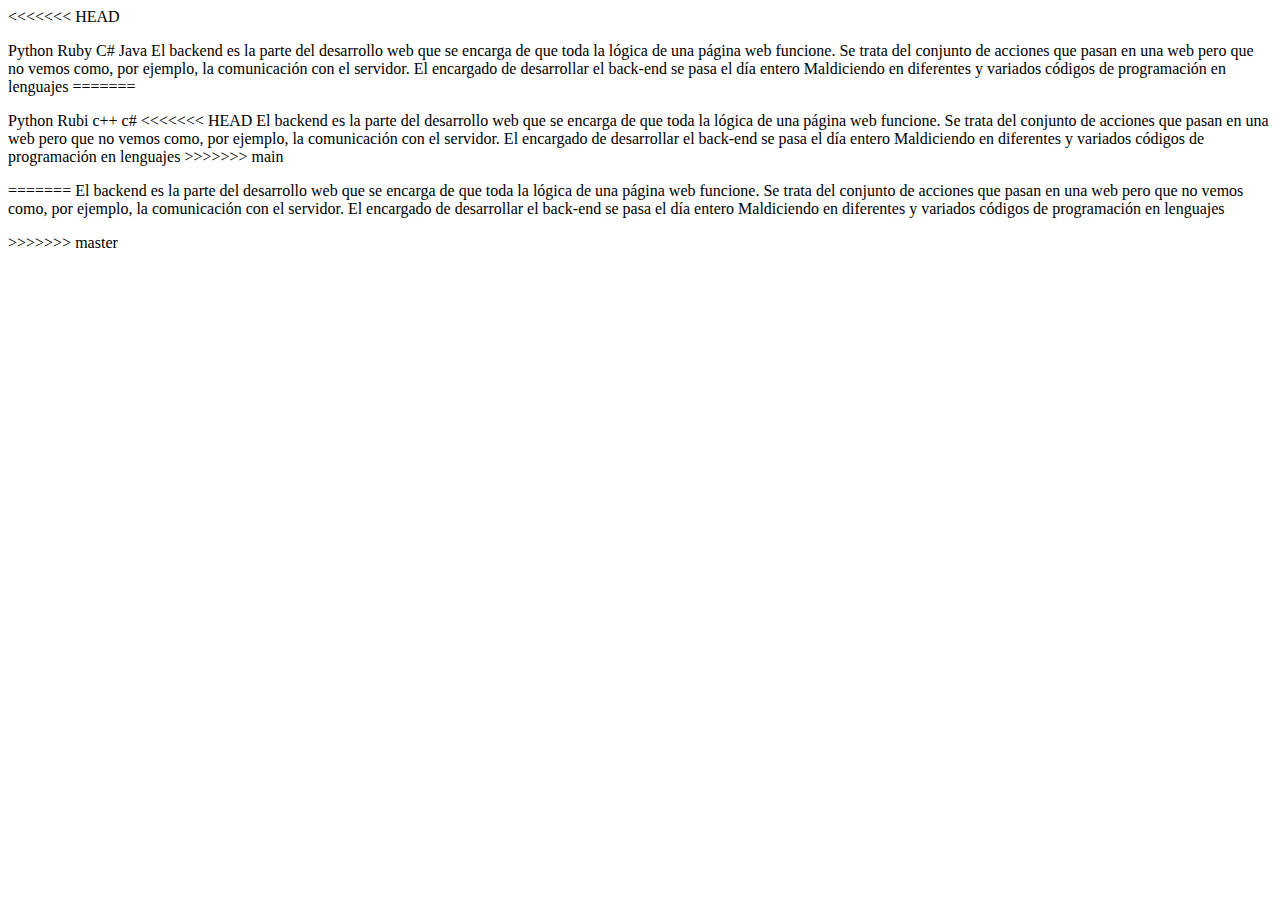
<file: Backend.html>
<!DOCTYPE html>
<html>
<head>
	<title></title>
</head>
<body>
<<<<<<< HEAD
 <p> 
Python
Ruby
C#
Java
El backend es la parte del desarrollo web que se 
encarga de que toda la lógica de una página web 
funcione. Se trata del conjunto de acciones que 
pasan en una web pero que no vemos como, por 
ejemplo, la comunicación con el servidor.
El encargado de desarrollar el back-end se pasa 
el día entero Maldiciendo en diferentes y 
variados códigos de programación en lenguajes
=======
 <p> Python Rubi c++ c#
<<<<<<< HEAD
	 El backend es la parte del desarrollo web que se
 encarga de que toda la lógica de una página web
 funcione. Se trata del conjunto de acciones que
 pasan en una web pero que no vemos como, por
 ejemplo, la comunicación con el servidor.
 El encargado de desarrollar el back-end se pasa
 el día entero Maldiciendo en diferentes y
 variados códigos de programación en lenguajes
>>>>>>> main
 </p>
=======
 El backend es la parte del desarrollo web que se 
encarga de que toda la lógica de una página web 
funcione. Se trata del conjunto de acciones que 
pasan en una web pero que no vemos como, por 
ejemplo, la comunicación con el servidor.
El encargado de desarrollar el back-end se pasa 
el día entero Maldiciendo en diferentes y 
variados códigos de programación en lenguajes</p>
>>>>>>> master
</body>
</html>
</file>
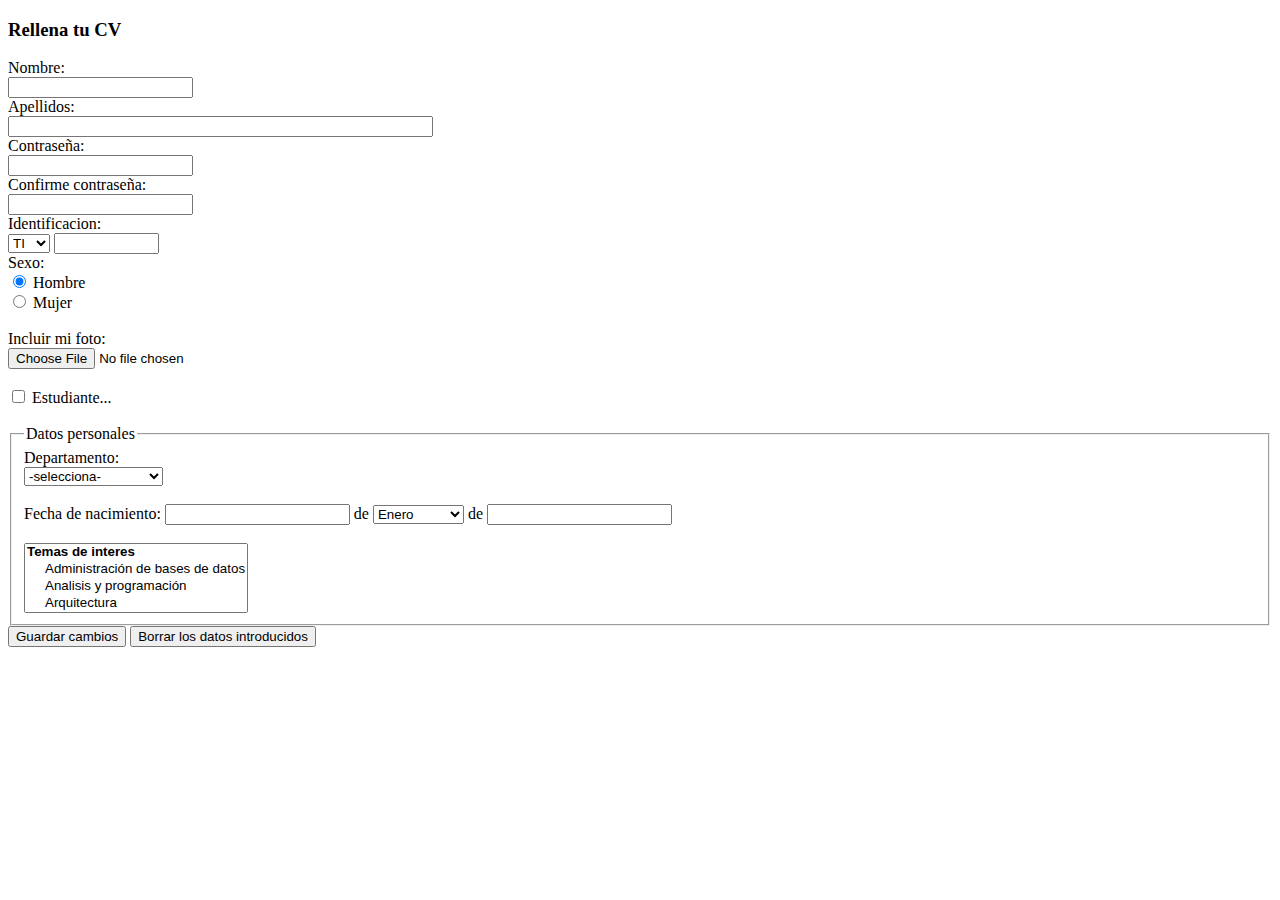
<file: Taller 3/datosusuario.html>
<!DOCTYPE html>
<html>
<head>
 <title>
    Datos del usuario
 </title>
</head>
<body>
<h3>Rellena tu CV</h3>
<form>
    Nombre:
</br>
<input type = "text" name = "nombre" >
</br>
    Apellidos:
</br>
<input type = "text"  name = "apellidos" size = "50">
</br>
    Contraseña:
</br>
<input type = "password"  name = "contraseña">
</br>
    Confirme contraseña:
</br>
<input type = "password"  name = "confirmacion">
</br>
    Identificacion:
</br>
<select name= "select">
<option value = "TI" selected>TI</option>
<option value = "CE" >CE</option>
<option value = "CC">CC</option>
</select>

<input type = "text"  name = "codigo" size = "10">
</br>
Sexo:
</br>

<input type = "radio" name = "sexo" value = "hombre" checked="checked">
Hombre
</br>
<input type = "radio" name = "sexo" value = "mujer">
Mujer
<br>
</br>
Incluir mi foto:
</br>
<input type = "file" name = "foto" > 
<br></br>
<input type = "checkbox" name = "estudiante">
Estudiante...
<br></br>
<fieldset>
<legend>Datos personales</legend>
Departamento:
</br>
<select name = "select">
<option selected>-selecciona-</option>
<option name ="Santander">Antioquia</option>
<option name ="Antioquia">Antioquia</option>
<option name ="Cundinamarca">Cundinamarca</option>
<option name ="Atlantico">Atlantico</option>
<option name ="Amazonas">Amazonas</option>
<option name ="Norte de Santander">Norte de Santander</option>
</select>
<br></br>
Fecha de nacimiento:
<input type = "number" name= dia> de
<select name = "mes">
    <option name = "Enero" selected>Enero</option>
    <option name = "Febrero">Febrero</option>
    <option name = "Marzo">Marzo</option>
    <option name = "Abril">Abril</option>
    <option name = "Mayo" >Mayo</option>
    <option name = "Junio" >Junio</option>
    <option name = "Julio" >Julio</option>
    <option name = "Agosto" >Agosto</option>
    <option name = "Septiembre" >Septiembre</option>
    <option name = "Octubre" d>Octubre</option>
    <option name = "Noviembre" >Noviembre</option>
    <option name = "Diciembre" >Diciembre</option>
</select>
de 
<input type = "number" name = "año">
<br></br>
<a Temas de interes></a>
<select name = "lista" multiple>
    <optgroup label = "Temas de interes">

   <option name ="Administración de bases de datos">Administración de bases de datos</option>
   <option name ="Analisis y programación">Analisis y programación</option>
   <option name ="Arquitectura">Arquitectura</option>
   <option name ="Calidad">Calidad</option>
   <option name ="ERP, CRM, Business Intelligense">ERP, CRM, Business Intelligense</option>

    </optgroup>
</select>
</fieldset>
<input type ="submit" value = "Guardar cambios">
<input type ="submit" value = "Borrar los datos introducidos">

</form>
</body>

</html>
</file>
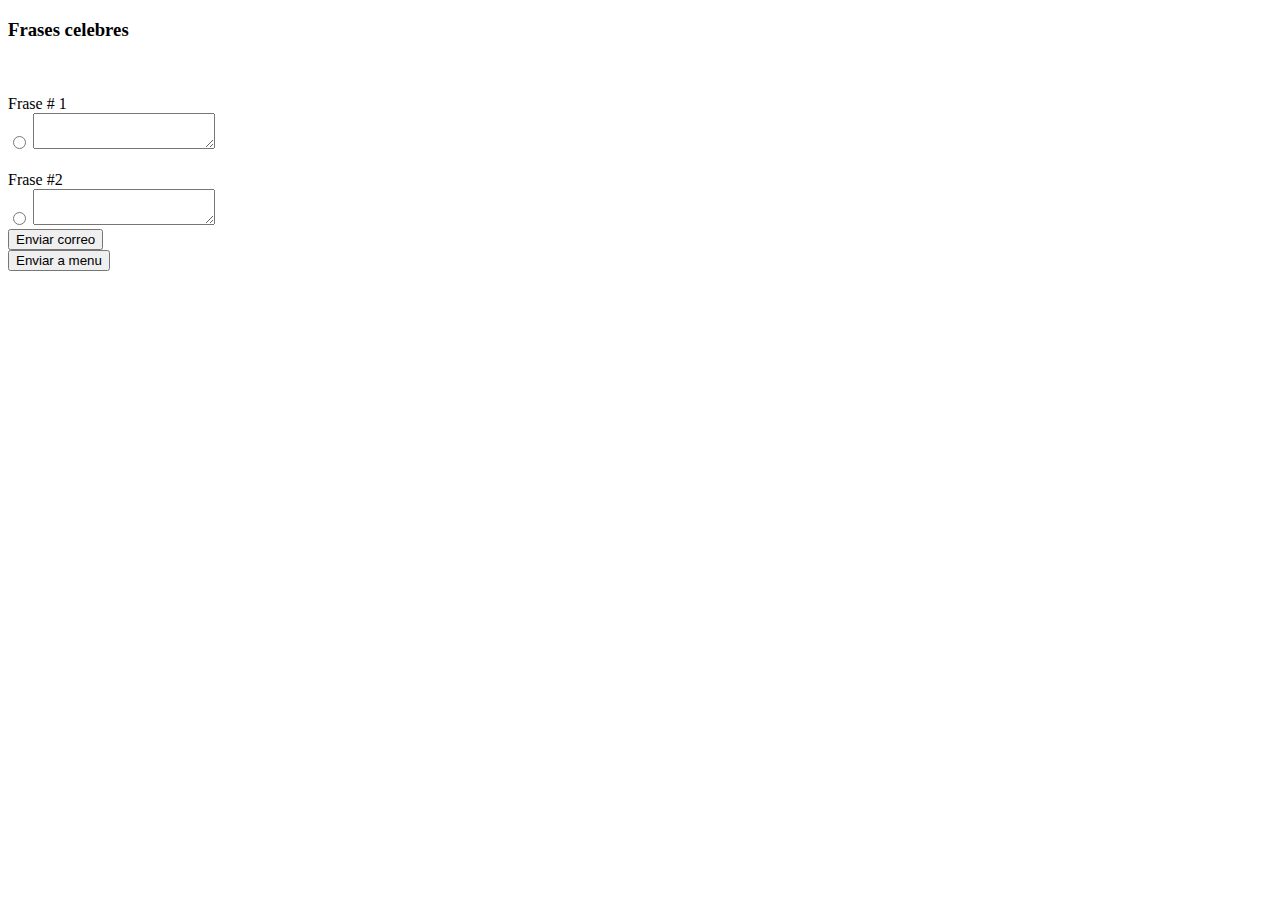
<file: Taller 3/frasescelebres.html>
<!DOCTYPE html>
<html>
    <head>
        <title>
            Frases celebres
        </title>
    </head>

    <body>
    <form action = Gmail.html method = "POST">
        <h3>Frases celebres</h3>
        <br></br>
            Frase # 1
        </br>
            
                <input type = "radio" name = "frase" value = "frase1">
                <textarea name = "Frase #1"></textarea>
            <br></br>
            Frase #2
            </br>
                <input type = "radio" name = "frase" value = "frase2">
                <textarea name = "Frase #2"></textarea>
            
    </br>
        <input type = "submit" value = "Enviar correo">
    </form>
    <form action = menu.html method = "POST">
        <input type = "submit" value = "Enviar a menu">
    </form>
    </body>
</html>
</file>
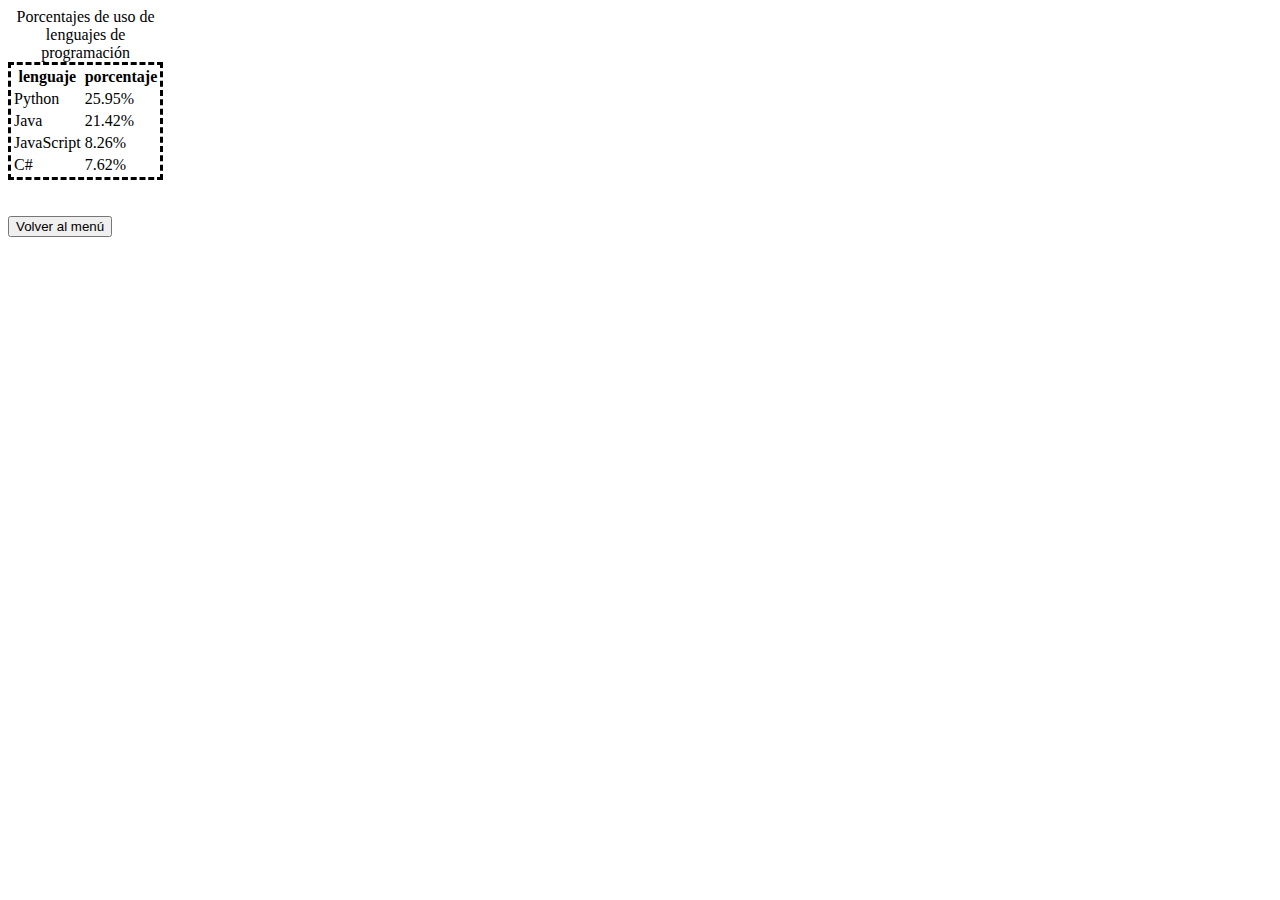
<file: Taller 3/grillanormal.html>
<!DOCTYPE html>
<html>

    <head>
        <title>
            Grilla normal
        </title>
    </head>

    <body>
        <table style =  "border-color: black; border-style: dashed;">
            <caption>Porcentajes de uso de lenguajes de programación</caption>
            <tbody style = "border-collapse: collapse;">
            <tr>
             <th scope ="col">lenguaje</th>
             <th>porcentaje</th>
            </tr>
        </tbody>
            <tr>
                <td>Python</td>
                <td>25.95%</td>
            </tr>
            <tr>
                <td>Java</td>
                <td>21.42%</td>
            </tr>
            <tr>
                <td>JavaScript</td>
                <td>8.26%</td>
            </tr>
            <tr>
                <td>C#</td>
                <td>7.62%</td>
            </tr>
        </table>
        <br>
        </br>
        <form action = menu.html>
            <input type = "submit" name = "menu" value = "Volver al menú">
        </form>
    </body>

</html>
</file>
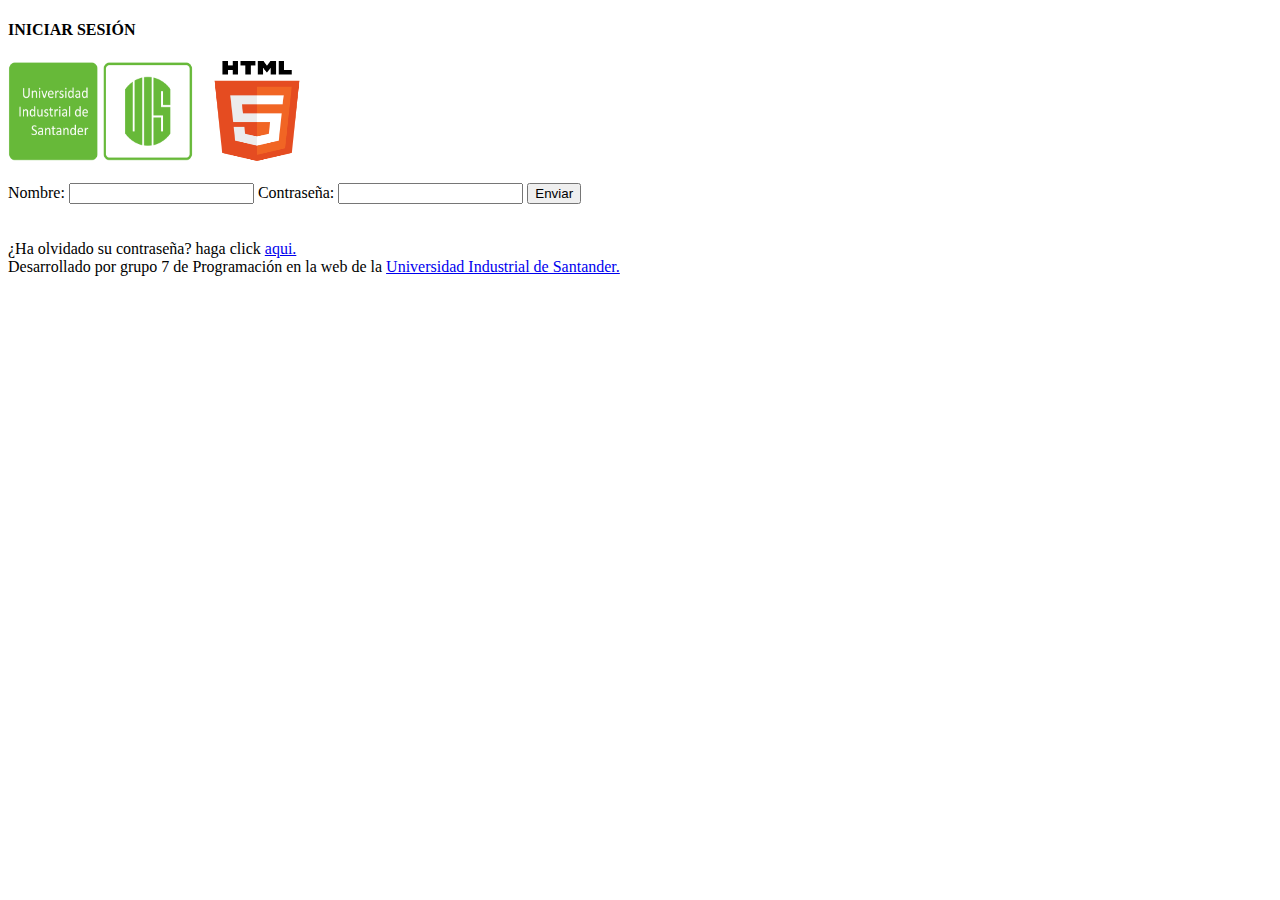
<file: Taller 3/integrantes.html>
<!DOCTYPE html>
<html>

<head>
<title>
    Login
</title>

</head>
<body>
<h4>INICIAR SESIÓN</h4>
<img src = "uislogo.png"
width="185"
height="100">
<img src = "html.png"
width="120"
height="100">
<br>
</br>
<form action =menu.html method = "post">
    Nombre:
    <input type="text" name="nombre" value="" />
    Contraseña:
    <input type="password" name="contraseña" value="" />
    <input type="submit" value="Enviar" url = "menu.html" />
</br>

</form>
<br>
</br>
    ¿Ha olvidado su contraseña? haga click
    <a href ="url">
    aqui.
    </a>
    </br>
    Desarrollado por grupo 7 de Programación en la web de la 
    <a href ="url">
    Universidad Industrial de Santander.
    </a>
</body>

</html>
</file>
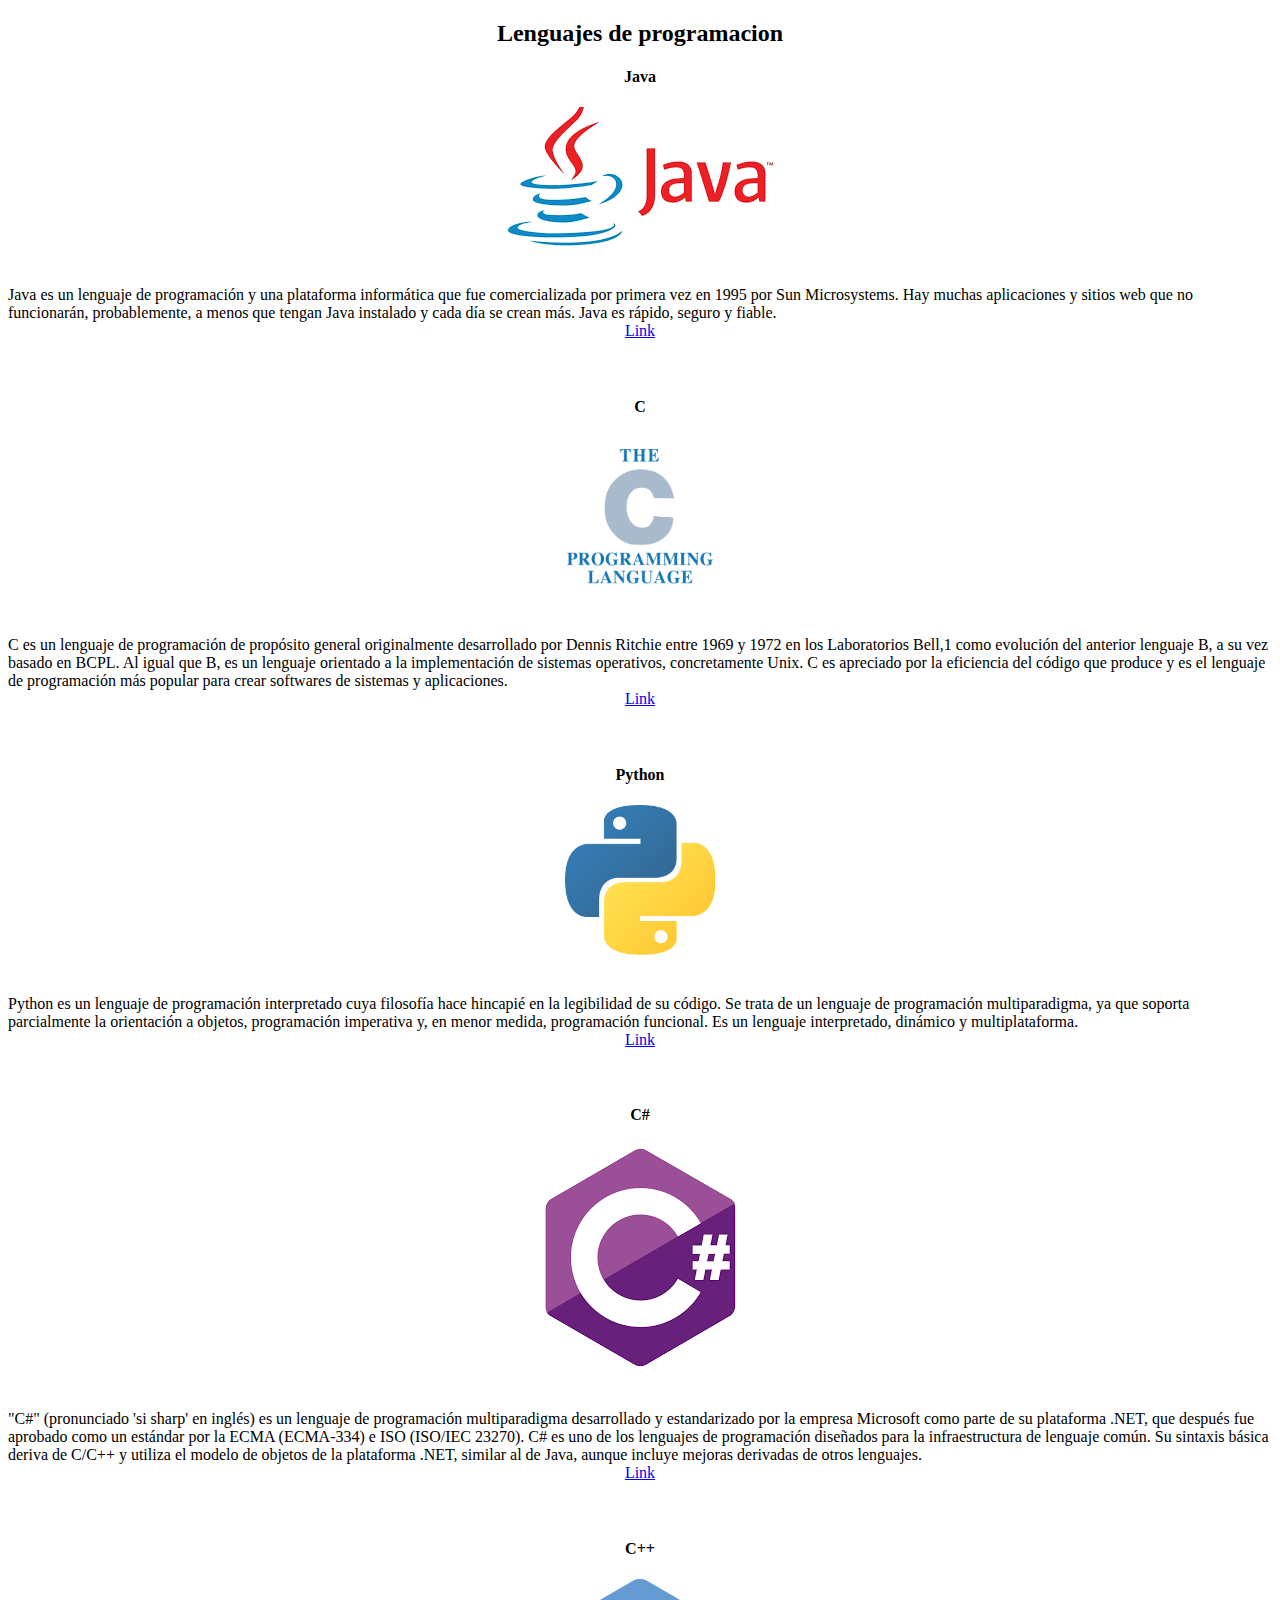
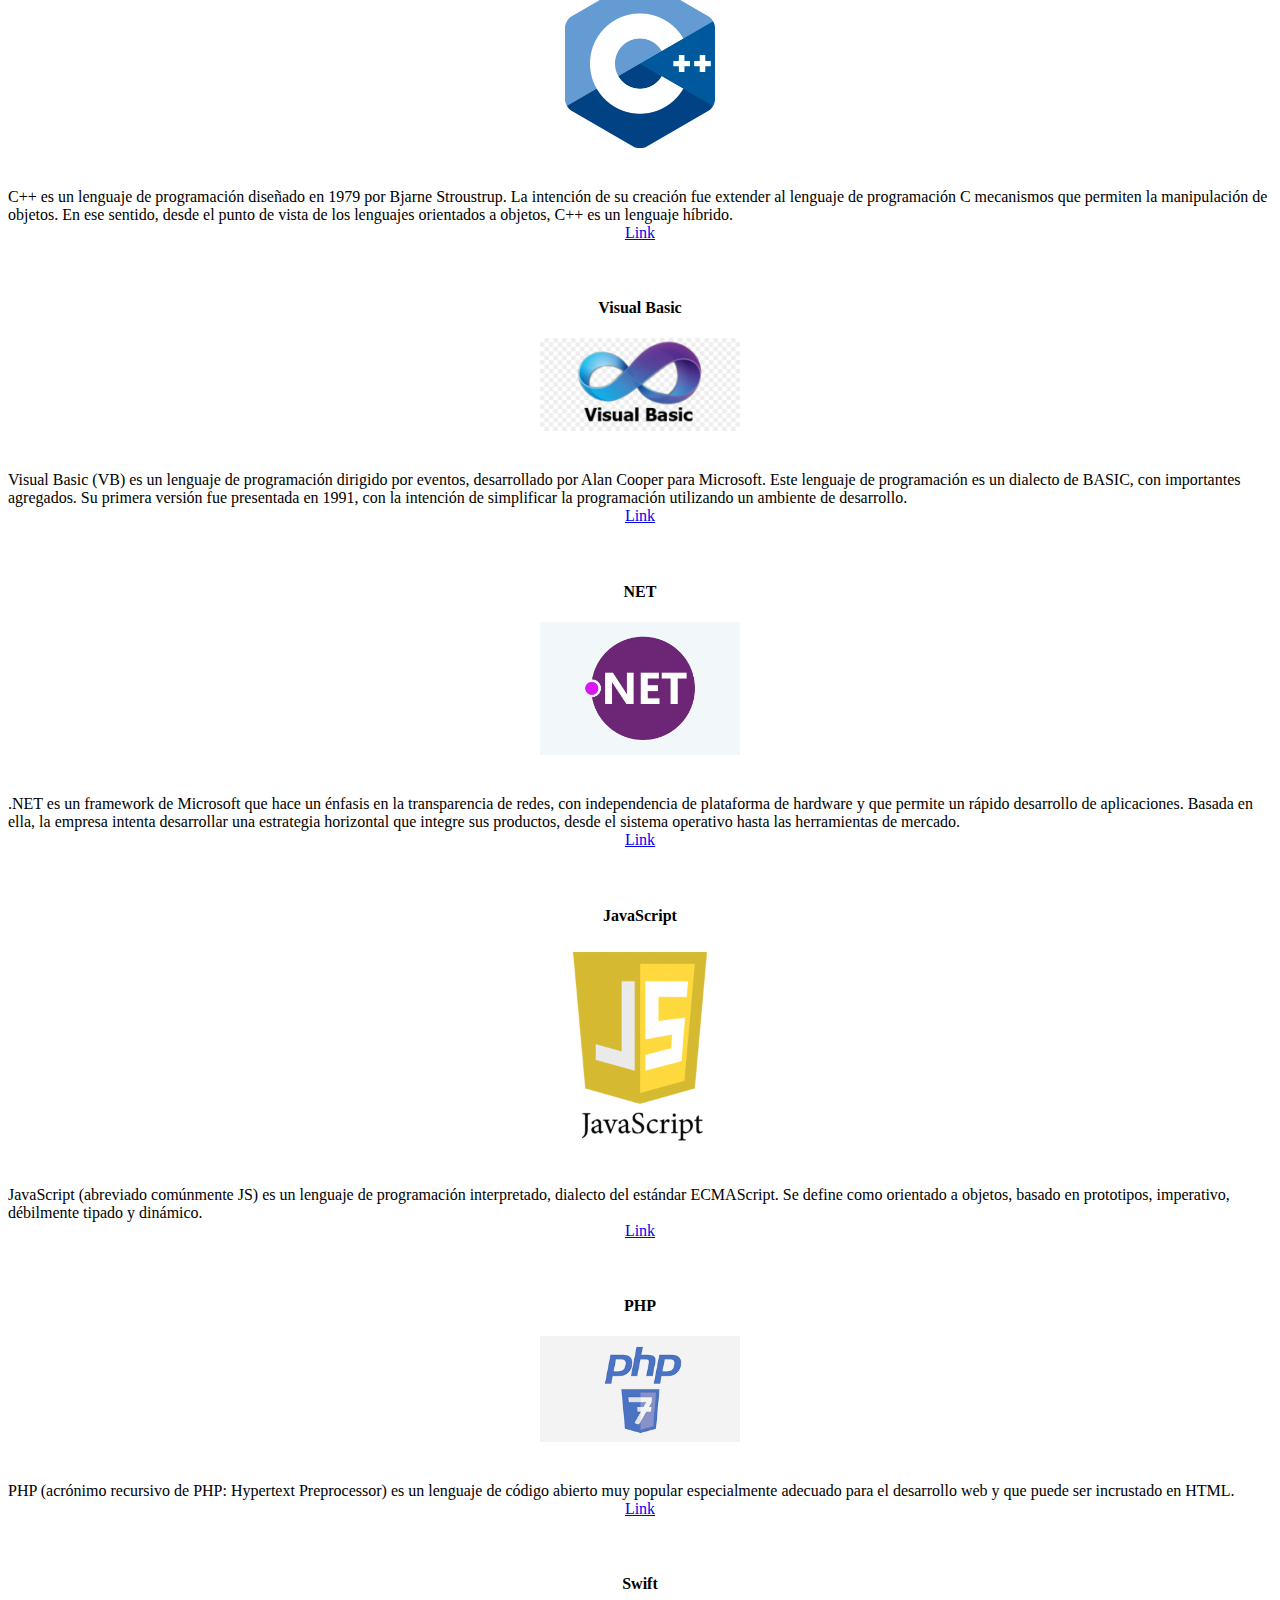
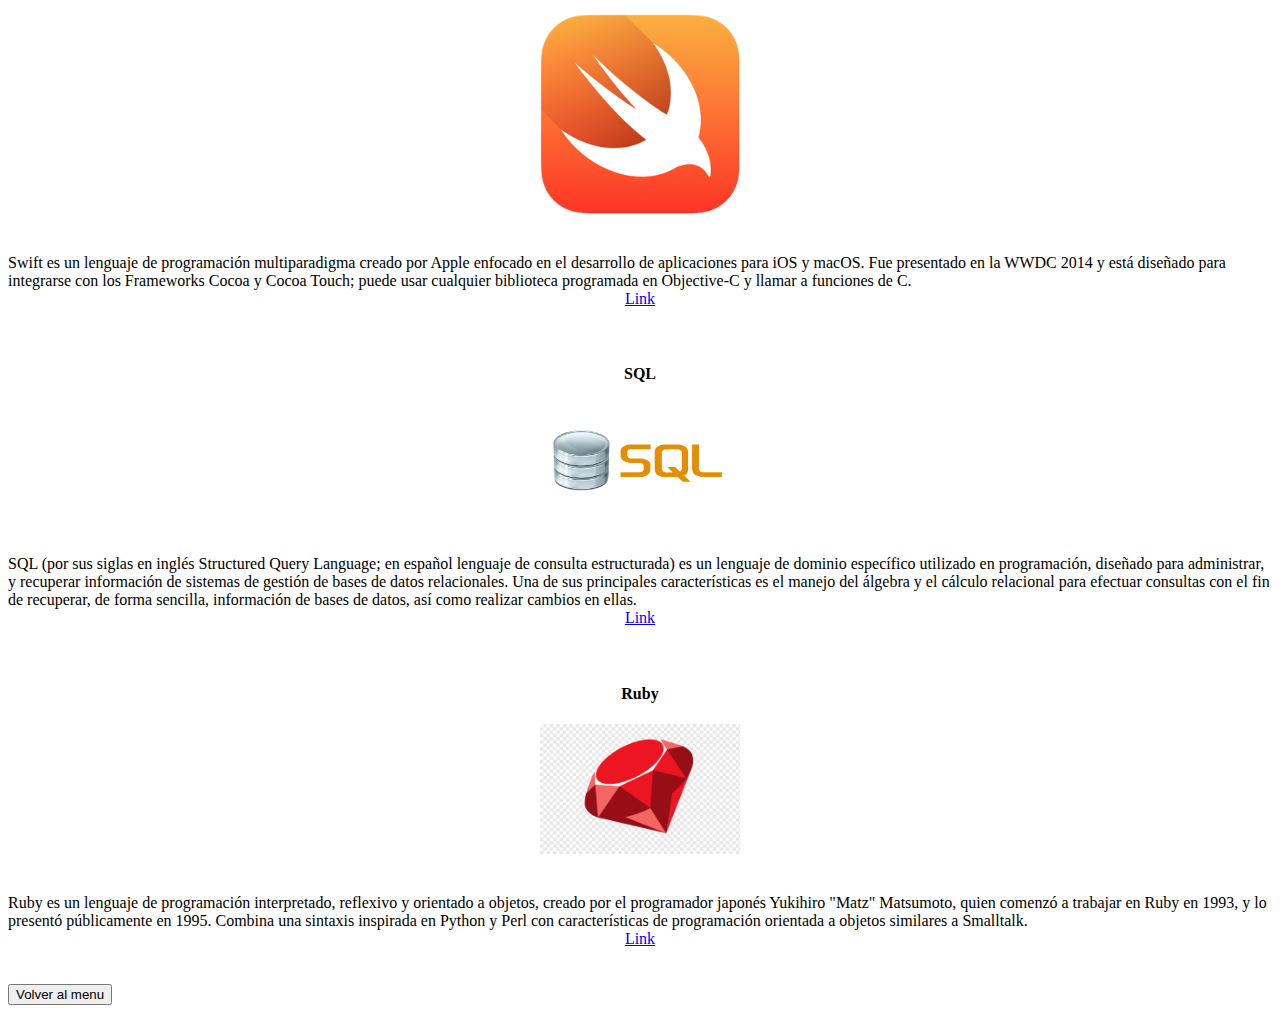
<file: Taller 3/lenguajes.html>
<!DOCTYPE html>
<html>
    <head>
        <title>Lenguajes</title>
    </head>

    
    <body>

        <div align = "center"><h2>Lenguajes de programacion </h2></div>
        <div align = "center"><h4>Java</h4></div>
        <div align="center"><img src="java.png"></div>
        <br>
    </br>
        <a>
            Java es un lenguaje de programación y una plataforma informática que fue comercializada por primera vez en 1995 por Sun Microsystems. Hay muchas aplicaciones y sitios web que no funcionarán, probablemente, a menos que tengan Java instalado y cada día se crean más. Java es rápido, seguro y fiable.
        </a>
    
        <div align = "center"><a href = https://www.java.com/es/ >Link</a></div>
    </body>
    <br>
    </br>
        <div align = "center"><h4>C</h4></div>
        <div align="center"><img src="c.png"  width = "150" lenght = "150"></div>
        <br>
    </br>
        <a>
            C es un lenguaje de programación de propósito general originalmente desarrollado por Dennis Ritchie entre 1969 y 1972 en los Laboratorios Bell,1​ como evolución del anterior lenguaje B, a su vez basado en BCPL.

            Al igual que B, es un lenguaje orientado a la implementación de sistemas operativos, concretamente Unix. C es apreciado por la eficiencia del código que produce y es el lenguaje de programación más popular para crear softwares de sistemas y aplicaciones.        </a>
    
        <div align = "center"><a href = https://visualstudio.microsoft.com/es/vs/features/cplusplus/ >Link</a></div>
    </body>
    <br>
    </br>
    <div align = "center"><h4>Python</h4></div>
    <div align="center"><img src="python.png" width = "150" lenght = "150"></div>
    <br>
</br>
    <a>
        Python es un lenguaje de programación interpretado cuya filosofía hace hincapié en la legibilidad de su código. Se trata de un lenguaje de programación multiparadigma, ya que soporta parcialmente la orientación a objetos, programación imperativa y, en menor medida, programación funcional. Es un lenguaje interpretado, dinámico y multiplataforma.
    <div align = "center"><a href = https://www.python.org/ >Link</a></div>
    <br>
</br>
    <div align = "center"><h4>C#</h4></div>
    <div align="center"><img src="csharp.png"></div>
    <br>
</br>
    <a>
        "C#" (pronunciado 'si sharp' en inglés) es un lenguaje de programación multiparadigma desarrollado y estandarizado por la empresa Microsoft como parte de su plataforma .NET, que después fue aprobado como un estándar por la ECMA (ECMA-334) e ISO (ISO/IEC 23270). C# es uno de los lenguajes de programación diseñados para la infraestructura de lenguaje común.

        Su sintaxis básica deriva de C/C++ y utiliza el modelo de objetos de la plataforma .NET, similar al de Java, aunque incluye mejoras derivadas de otros lenguajes. </a>

    <div align = "center"><a href = https://docs.microsoft.com/en-us/dotnet/csharp/ >Link</a></div>
    <br>
</br>
    <div align = "center"><h4>C++</h4></div>
    <div align="center"><img src="c++.png" width = "150" lenght = "150"></div>
    <br>
</br>
    <a>
        C++ es un lenguaje de programación diseñado en 1979 por Bjarne Stroustrup. La intención de su creación fue extender al lenguaje de programación C mecanismos que permiten la manipulación de objetos. En ese sentido, desde el punto de vista de los lenguajes orientados a objetos, C++ es un lenguaje híbrido.</a>

    <div align = "center"><a href = https://visualstudio.microsoft.com/es/vs/features/cplusplus/ >Link</a></div>
    <br>
</br>

    <div align = "center"><h4>Visual Basic</h4></div>
    <div align="center"><img src="visualbasic.jpg" width = "200" lenght = "200"></div>
    <br>
</br>
    <a>
        Visual Basic (VB) es un lenguaje de programación dirigido por eventos, desarrollado por Alan Cooper para Microsoft. Este lenguaje de programación es un dialecto de BASIC, con importantes agregados. Su primera versión fue presentada en 1991, con la intención de simplificar la programación utilizando un ambiente de desarrollo.</a>

    <div align = "center"><a href = https://visualstudio.microsoft.com/es/vs/ >Link</a></div>
    <br>
</br>

    <div align = "center"><h4>NET</h4></div>
    <div align="center"><img src="NET.png" width = "200" lenght = "200"></div>
    <br>
</br>
    <a>
        .NET es un framework de Microsoft que hace un énfasis en la transparencia de redes, con independencia de plataforma de hardware y que permite un rápido desarrollo de aplicaciones. Basada en ella, la empresa intenta desarrollar una estrategia horizontal que integre sus productos, desde el sistema operativo hasta las herramientas de mercado.
    </a>
    <div align = "center"><a href = https://dotnet.microsoft.com/ >Link</a></div>
    <br>
</br>
<div align = "center"><h4>JavaScript</h4></div>
    <div align="center"><img src="javascript.png" width = "200" lenght = "200"></div>
    <br>
</br>
    <a>
        JavaScript (abreviado comúnmente JS) es un lenguaje de programación interpretado, dialecto del estándar ECMAScript. Se define como orientado a objetos,​ basado en prototipos, imperativo, débilmente tipado y dinámico.
    </a>
    <div align = "center"><a href = https://www.javascript.com/ >Link</a></div>
    <br>
</br>
<div align = "center"><h4>PHP</h4></div>
    <div align="center"><img src="php.png" width = "200" lenght = "200"></div>
    <br>
</br>
    <a>
        PHP (acrónimo recursivo de PHP: Hypertext Preprocessor) es un lenguaje de código abierto muy popular especialmente adecuado para el desarrollo web y que puede ser incrustado en HTML.
    </a>
    <div align = "center"><a href = https://www.php.net/ >Link</a></div>
    <br>
</br>
<div align = "center"><h4>Swift</h4></div>
    <div align="center"><img src="swift.png" width = "200" lenght = "200"></div>
    <br>
</br>
    <a>
        Swift es un lenguaje de programación multiparadigma creado por Apple enfocado en el desarrollo de aplicaciones para iOS y macOS. Fue presentado en la WWDC 2014​ y está diseñado para integrarse con los Frameworks Cocoa y Cocoa Touch; puede usar cualquier biblioteca programada en Objective-C y llamar a funciones de C.
    </a>
    <div align = "center"><a href = https://www.swift.com/es >Link</a></div>
    <br>
</br>
<div align = "center"><h4>SQL</h4></div>
    <div align="center"><img src="sql.png" width = "200" lenght = "200"></div>
    <br>
</br>
    <a>
        SQL (por sus siglas en inglés Structured Query Language; en español lenguaje de consulta estructurada) es un lenguaje de dominio específico utilizado en programación, diseñado para administrar, y recuperar información de sistemas de gestión de bases de datos relacionales.​ Una de sus principales características es el manejo del álgebra y el cálculo relacional para efectuar consultas con el fin de recuperar, de forma sencilla, información de bases de datos, así como realizar cambios en ellas.
    </a>
    <div align = "center"><a href = https://www.oracle.com/co/database/technologies/appdev/sql.html >Link</a></div>
    <br>
</br>
<div align = "center"><h4>Ruby</h4></div>
    <div align="center"><img src="ruby.png" width = "200" lenght = "200"></div>
    <br>
</br>
    <a>
        Ruby es un lenguaje de programación interpretado, reflexivo y orientado a objetos, creado por el programador japonés Yukihiro "Matz" Matsumoto, quien comenzó a trabajar en Ruby en 1993, y lo presentó públicamente en 1995. Combina una sintaxis inspirada en Python y Perl con características de programación orientada a objetos similares a Smalltalk.
    </a>
    <div align = "center"><a href = https://www.ruby-lang.org/es/ >Link</a></div>
    <br>
</br>

<form action = menu.html>
    <input type="submit" name = "menu" value = "Volver al menu">
</form>
</body>

</html>
</file>
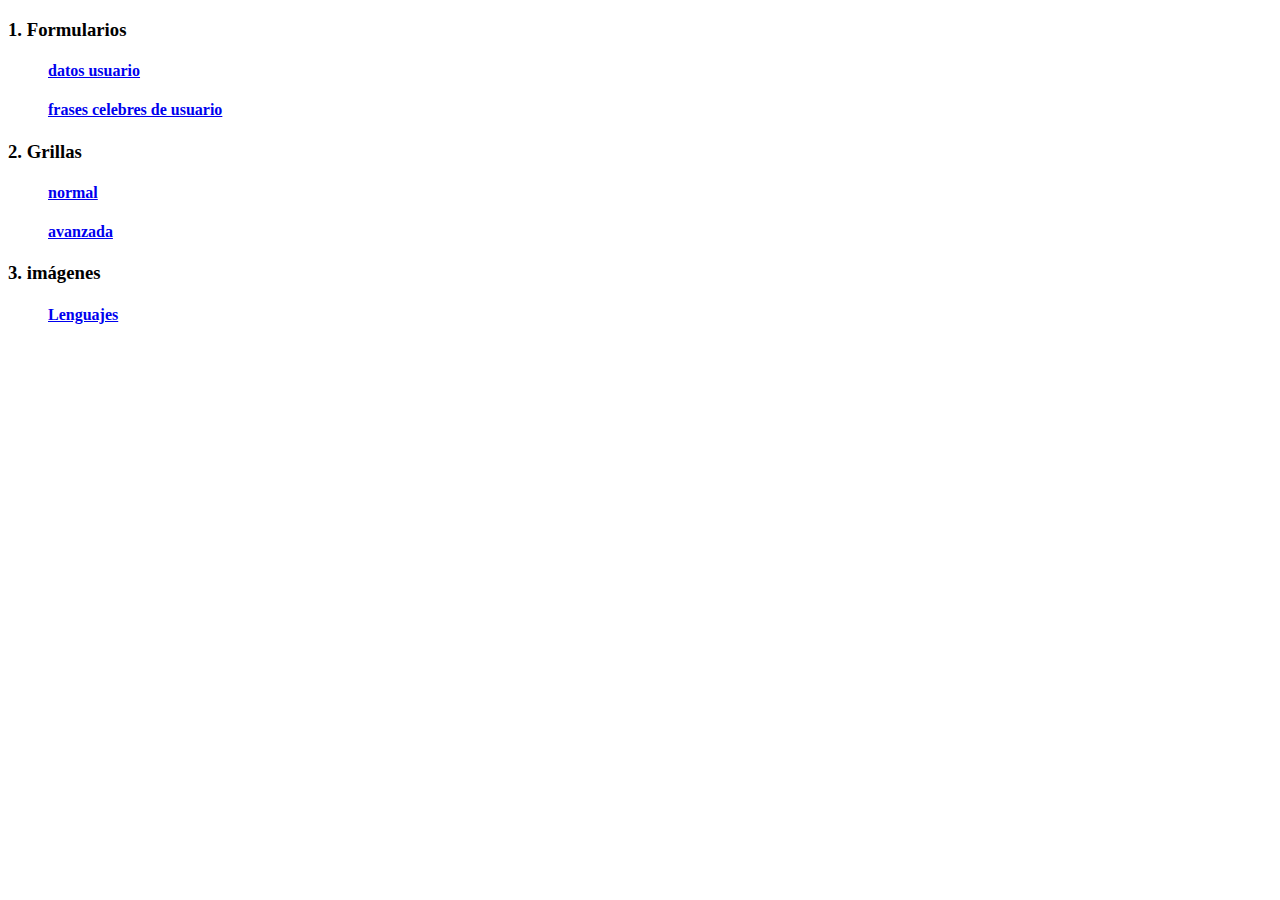
<file: Taller 3/menu.html>
<!DOCTYPE html>
<html>
<head>
    <title>Lista</title>
</head>
<dl>
    <h3>1. Formularios</h3>
    
    <dd>
    <a href = "datosusuario.html">
    <h4>datos usuario</h4>
    </a>
    </dd>

    <dd>
    <a href = "frasescelebres.html">
    <h4>frases celebres de usuario</h4>
    </a>
    </dd>

</dl>

<dl>
    <h3>2. Grillas</h3>
    <dd>
    <a  href = "grillanormal.html">
    <h4>normal</h4>
    </a>
    </dd>

    <dd>
    <a href = "grillaavanzada.html">  
        <h4>avanzada</h4>
    </a>
    </dd>

</dl>

<dl>
    <h3>3. imágenes</h3>
    <dd>
    <a &ordm; href = "lenguajes.html">
    <h4>Lenguajes</h4>
    </a>
    </dd>


</dl>
<body>

</body>
</html>
</file>
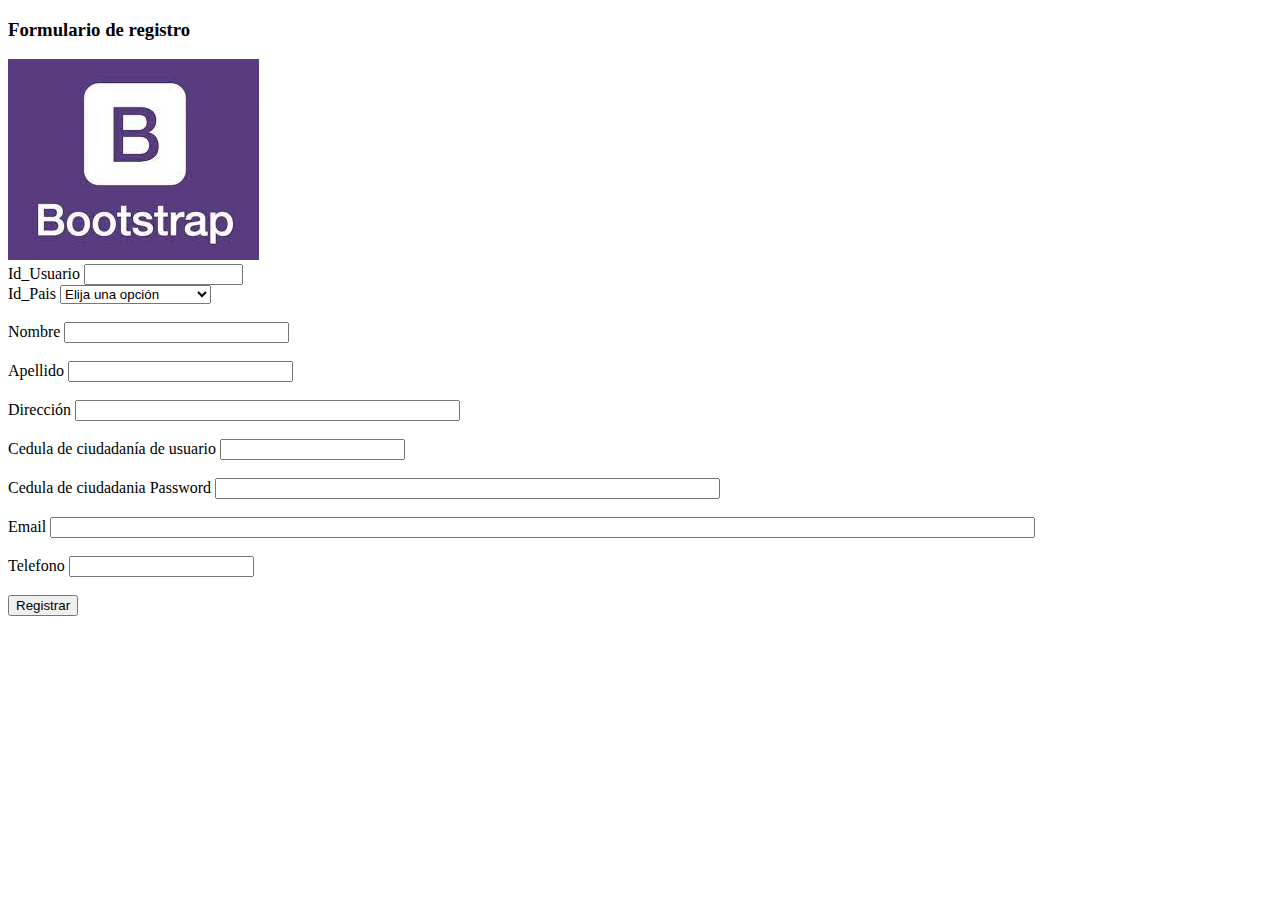
<file: Taller 4/userbootstrap.html>
<!DOCTYPE html>
<head>
<title>Userbootstrap</title>
<link href="https://cdn.jsdelivr.net/npm/bootstrap@5.1.1/dist/css/bootstrap.min.css" rel="stylesheet" integrity="sha384-F3w7mX95PdgyTmZZMECAngseQB83DfGTowi0iMjiWaeVhAn4FJkqJByhZMI3AhiU" crossorigin="anonymous">
<link href="userbootstrap.css" rel="stylesheet">
</head>
<body  class="container bg-info p-2 text-center" style="--bs-bg-opacity: .3">
    
    <div class="justify-content-center alig-items-center border border-success">
   
        <h3> Formulario de registro </h3> 
  
    <img src="bootstrap.jpg" class="rounded float-end" alt="">
    <form method=GET >
    
        <div class = "idfull" >
            <div class="row 2" >            
                <div class="col-1" >
                    Id_Usuario
                    <input type = "number" style="width: 4cm;">
                </div>
            
                <div class="col-2" >
                    Id_Pais
                    <select class="form-select" style="width:4cm">
                        <option value= "value1" selected disabled>Elija una opción</option>
                        <option value="value1">1101</option>
                        <option value="value2">1021</option>
                        <option value="value3">1303</option>
                    </select>
                </div>
            </div>   
        </div>         

            
    <br/>

    Nombre
    <input name = "nombre", type="text", size = 25>
    <br/>
    <br/>
    Apellido
    <input name = "apellido", type="text", size = 25>
    <br/>
    <br/>
    Dirección
    <input name = "dirección", type="text", size = 45>
    <br/>
    <br/>
    Cedula de ciudadanía de usuario
    <input name = "ccusuario", type="text", size = 20>
    <br/>
    <br/>
    Cedula de ciudadania Password
    <input name = "ccpassword", type="password", size = 60>
    <br/>
    <br/>
    Email
    <input name = "email", type="email", size = 120>
    <br/>
    <br/>
    Telefono
    <input name = "telefono", type="email", size = 20>
    <br/>
        <br/>
        <div class="position-relative">
            <div class="position-absolute top-100 start-50 translate-middle">
                <input class="btn btn-primary alig-items-center" type="submit" value="Registrar"></input>
            </div>
        </div>  
    </form>
<br/>



</div>

</body>
</file>
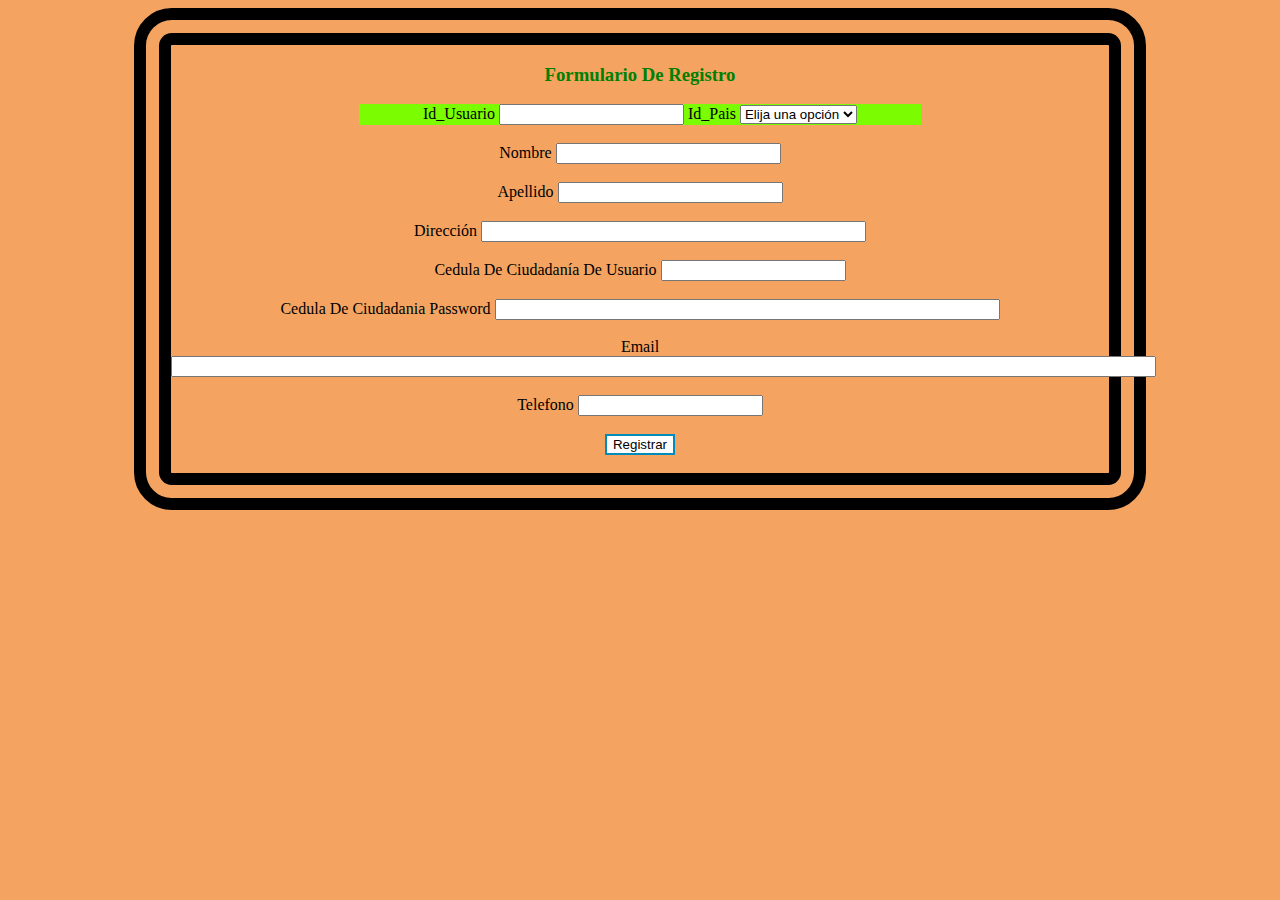
<file: Taller 4/usercss.html>
<!DOCTYPE html>
<head>
<title>Usercss</title>
<link href="usercss.css" rel="stylesheet" >
</head>
<body>

<div class = "idfull">
    <h3> Formulario de registro </h3>
    <form method=GET >
        <div class="ids">
            Id_Usuario
            <input type = "number">
            Id_Pais
            <select name="select">
                <option value="value1" selected disabled>Elija una opción</option>
                    <option value="value1">1101</option>
                    <option value="value2">1021</option>
                    <option value="value3">1303</option>
                  </select>
            </select>
        </div>
        <br/>

        Nombre
        <input name = "nombre", type="text", size = 25>
        <br/>
        <br/>
        Apellido
        <input name = "apellido", type="text", size = 25>
        <br/>
        <br/>
        Dirección
        <input name = "dirección", type="text", size = 45>
        <br/>
        <br/>
        Cedula de ciudadanía de usuario
        <input name = "ccusuario", type="text", size = 20>
        <br/>
        <br/>
        Cedula de ciudadania Password
        <input name = "ccpassword", type="password", size = 60>
        <br/>
        <br/>
        Email
        <input name = "email", type="email", size = 120>
        <br/>
        <br/>
        Telefono
        <input name = "telefono", type="email", size = 20>
        <br/>
        <br/>
        <input type = "submit" name = "registro" value = "Registrar">
        
    </form>
    <br/>

</div>

</body>
</file>
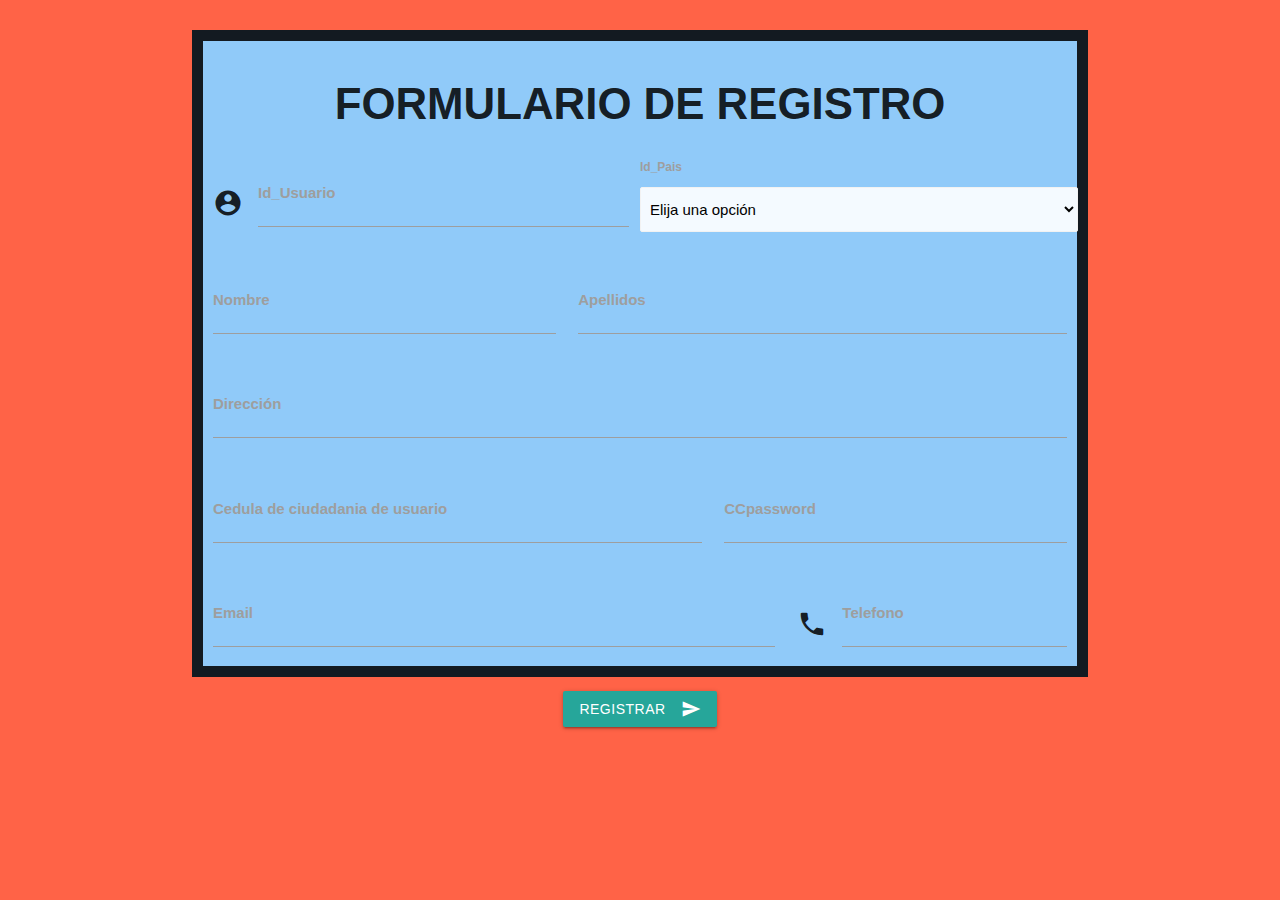
<file: Taller 4/usermaterialize.html>
<!DOCTYPE html>
<html>
    <head>
             <!-- Compiled and minified CSS -->
    <link rel="stylesheet" href="https://cdnjs.cloudflare.com/ajax/libs/materialize/1.0.0/css/materialize.min.css">
    <link type="text/css" rel="stylesheet" href="css/materialize.min.css"  media="screen,projection"/>
    <link href="https://fonts.googleapis.com/icon?family=Material+Icons" rel="stylesheet">

    <meta name="viewport" content="width=device-width, initial-scale=1.0"/>
    <title>UserMaterialize</title>
    </head>
    
<body style="background-color: tomato;">
    <div class = "container" style="background-color:#90caf9; margin-top:30px; margin-bottom: 30px ; border:solid 0.3cm;">
        <div class = "form" style="margin: 10px; height: 16cm; line-height:0.5px" >
            <div class= "row">
                <div class ="col s12">
                    <center>
                    <h3> <b>FORMULARIO DE REGISTRO</b></h3>
                    </center>
                </div>
            </div>
            <form  class="col s12">
                <div class="row">
                    <div class="input-field col s6">
                        
                        <i class="material-icons prefix">account_circle</i>
                        <input id="icon_prefix" type="text" class="validate">
                        <label for="icon_prefix" style="font-weight: bold;" >Id_Usuario</label>
    
                    </div>
                    <div class="col s6">
                        <div class="row">
                        <label style="font-weight: bold;">Id_Pais</label>
                         </div>
                         <div class="row " style="margin-top:0.2px">
                        <select class="browser-default">
                            <option value="value0" disabled selected>Elija una opción</option>
                            <option value="value1">Argentina</option>
                            <option value="value2">Bolivia</option>
                            <option value="value3">Brasil</option>
                            <option value="value4">Chile</option>
                            <option value="value5">Colombia</option>
                            <option value="value6">Ecuador</option>
                            <option value="value7">Paraguay</option>
                            <option value="value8">Perú</option>
                            <option value="value9">Uruguay</option>
                            <option value="value10">Venezuela</option>
                        </select>
                    </div>
                       
                            
                        
                    </div>
                </div>
                <br/>
                <div class = "row">
                    <div class="input-field col s5">
                        <input id="Nombre" type="text" class="validate">
                        <label for="Nombre" style="font-weight: bold;">Nombre</label>
                    </div>
                    <div class = "input-field col s7">
                        <input id="Apellidos" type="text" class="validate">
                        <label for="Apellidos" style="font-weight: bold;">Apellidos</label>
                    </div>
                </div>
                <br/>
                
                <div class = "row">
                    <div class = "input-field col s12">
                        <input id="Direccion" type="text" class="validate">
                        <label for="Direccion" style="font-weight: bold;" >Dirección</label>
                    </div>
                </div>
                <br/>
                
                <div class = "row">
                    <div class = "input-field col s7">
                        <input id="CC" type="text" class="validate">
                        <label for="CC" style="font-weight: bold;">Cedula de ciudadania de usuario</label>
                    </div>
                    <div class="input-field col s5">
                        <input id="Ccpassword" type="password" class="validate">
                        <label for="Ccpassword" style="font-weight: bold;">CCpassword</label>
                </div>
                </div>
                <br/>
                
                <div class = "row">
                    <div class = "input-field col s8">
                        <input id="email" type="text" class="validate">
                        <label for="email" style="font-weight: bold;">Email</label>
                    </div>
                    <div class = "input-field col s4">
                        <i class="material-icons prefix">phone</i>
                        <input id="telefono" type="number" class="validate">
                        <label for="telefono" style="font-weight: bold;">Telefono</label>
                    </div>
                </div>
                <br/>
   
                <center>
                    <button class="btn waves-effect waves-light" type="submit" name="action">Registrar
                    <i class="material-icons right">send</i>
                    </button>
                 </center>
            </form>
        </div>
    </div>

    <script src="https://cdnjs.cloudflare.com/ajax/libs/materialize/1.0.0/js/materialize.min.js"></script>
    
</body>
</file>
<file: Taller 4/usercss.css>
body{
    background: #F4A460;
    text-align: center;
    text-transform: capitalize;
    justify-content: center;

  }
html h3{
    color:green;
}
.idfull{
    
    border: 6px solid black;
    border-width: 1cm;
    border-radius: 1cm;
    border-style:double;
    margin:10%;
    margin-top:0%;
}

.ids{
    background-color: lawngreen;
    margin-left:20%;
    margin-right:20%;
}

input[type="submit" i] {
    background-color: white; 
      color: black; 
      border: 2px solid #008CBA;
}
</file>
<file: Taller 4/userbootstrap.css>
.row{
  flex-direction: row;
  justify-content: space-around;
  align-items: center;
  align-content: stretch;
  }
</file>
